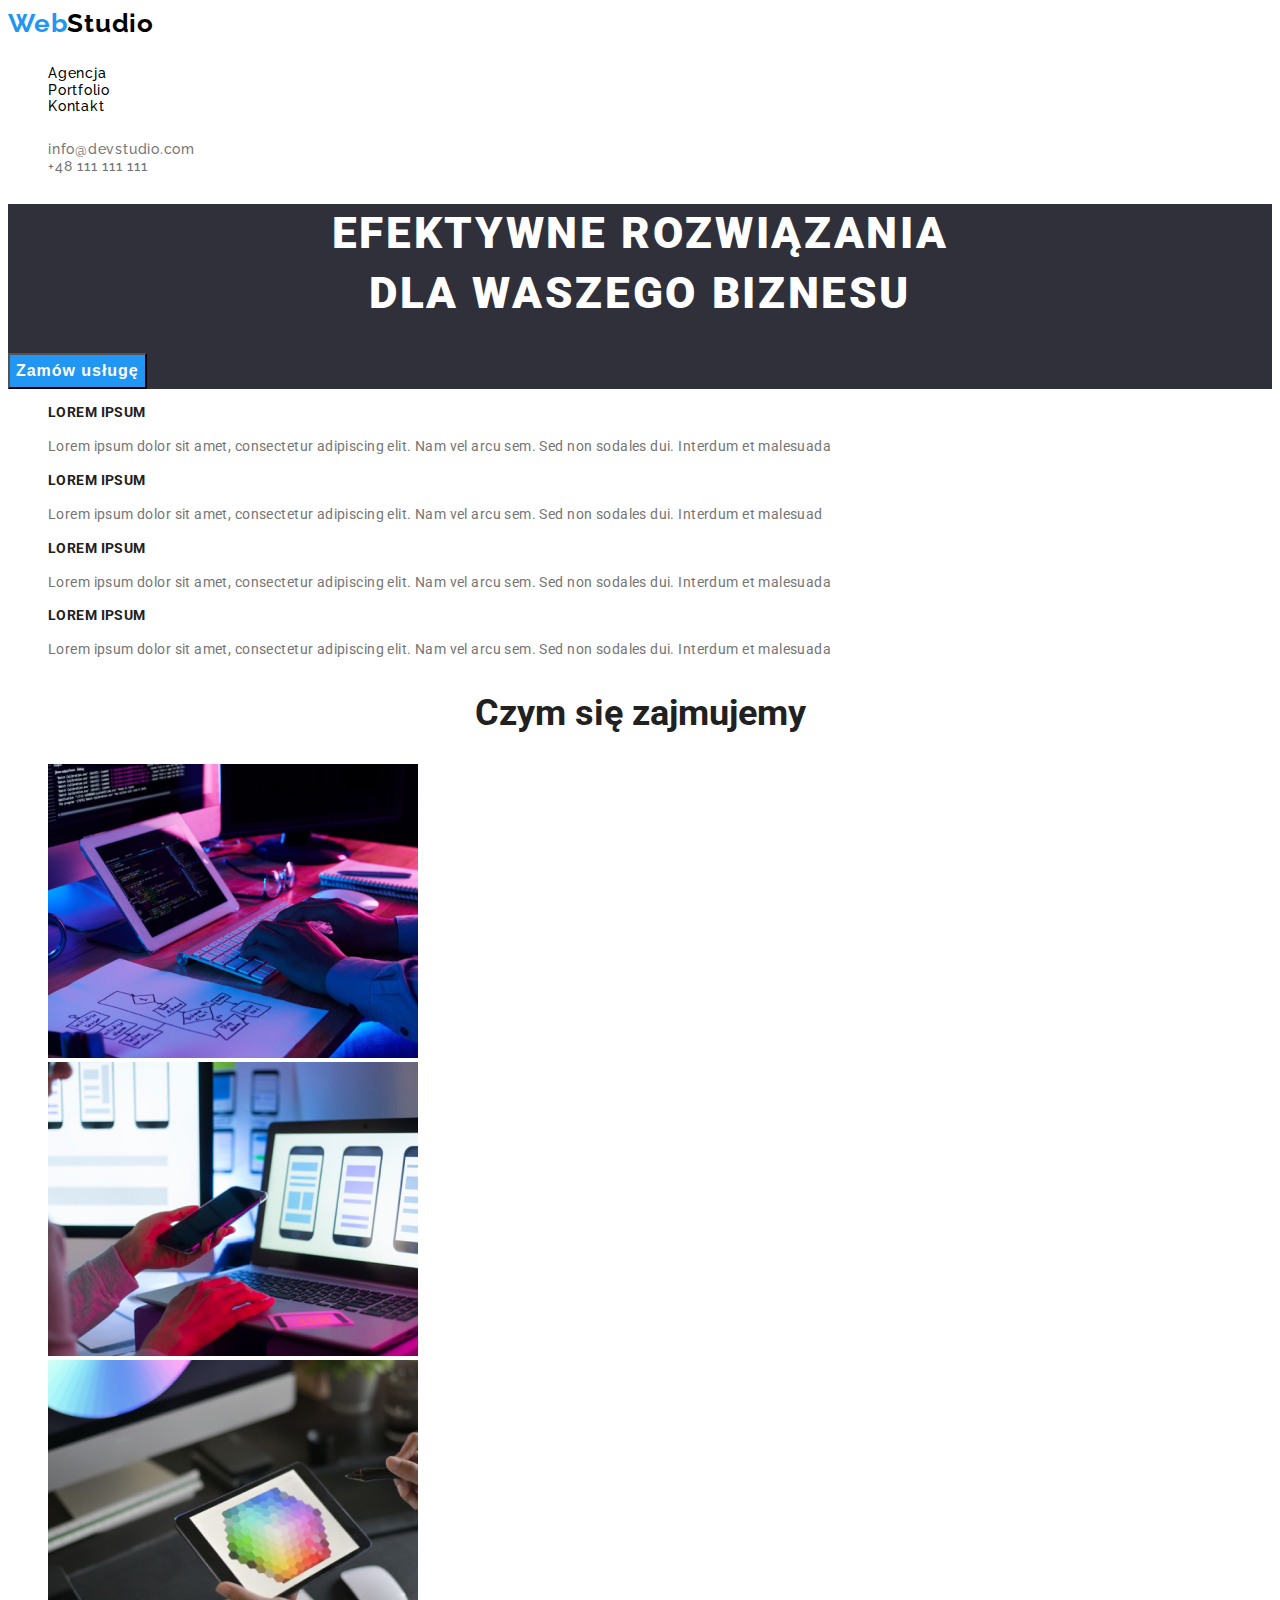
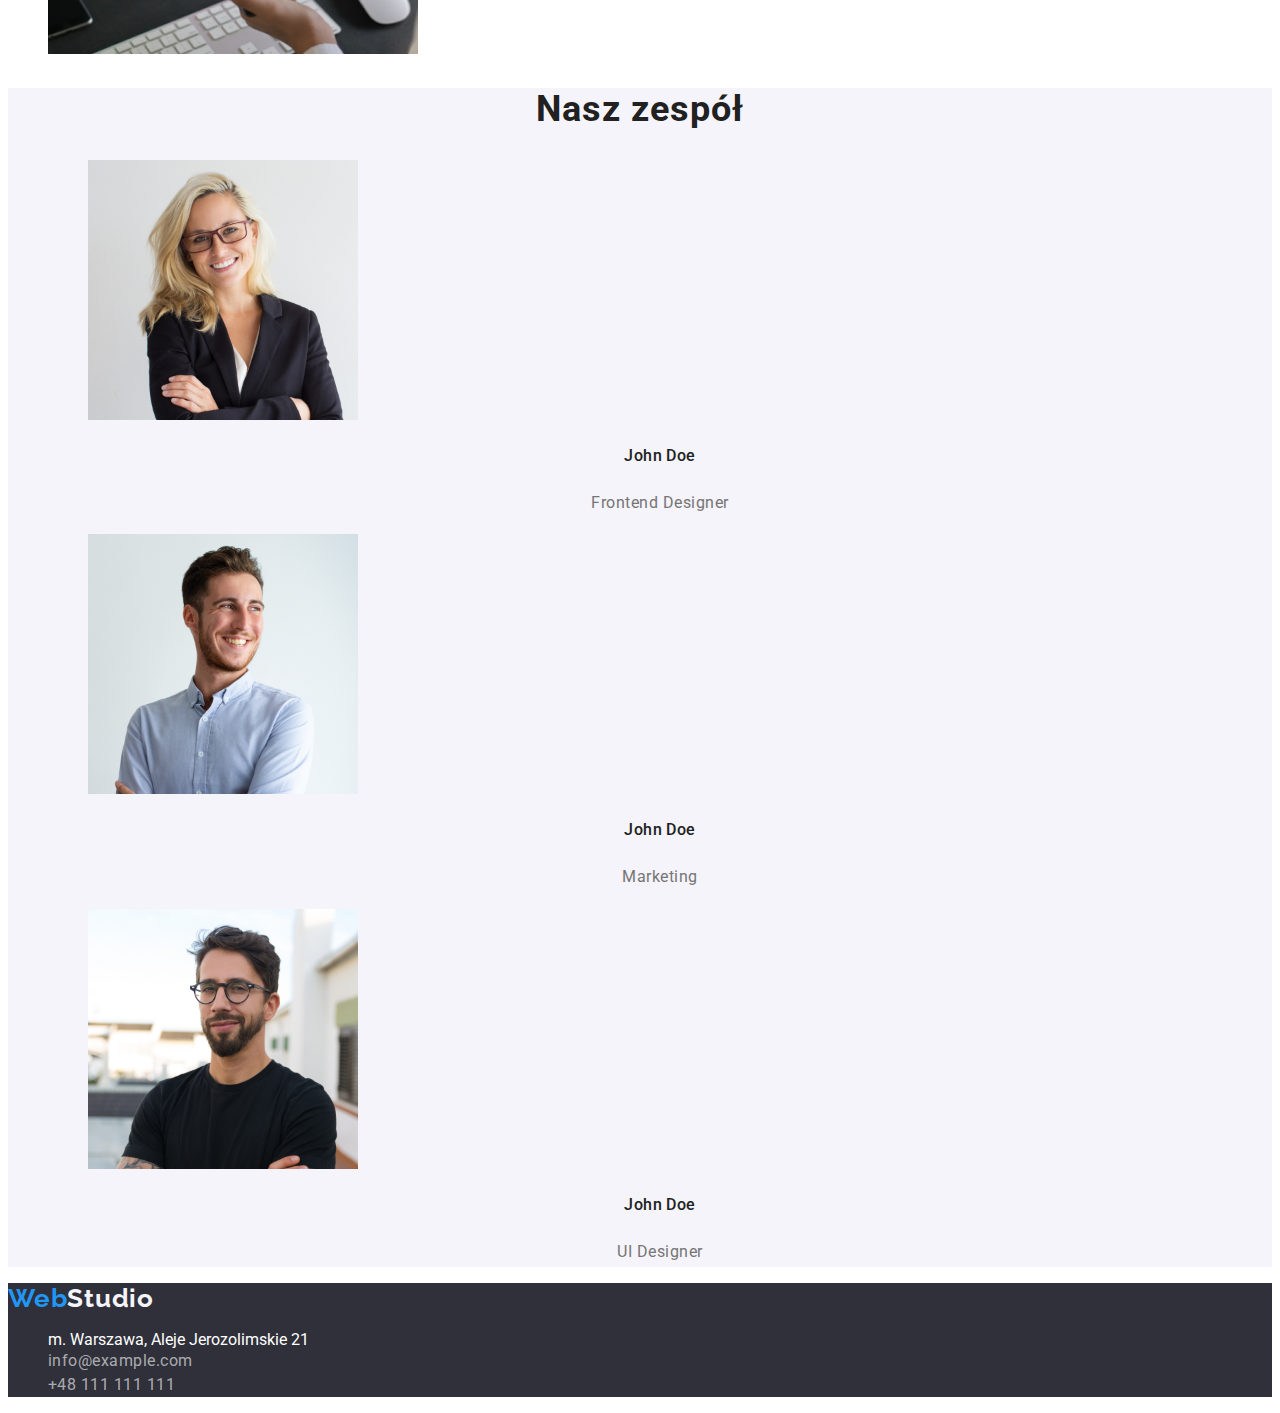
<file: index.html>
<!DOCTYPE html>
<html lang="en">
  <head>
    <title>home work2 main page</title>
    <link rel="preconnect" href="https://fonts.googleapis.com" />
    <link rel="preconnect" href="https://fonts.gstatic.com" crossorigin />
    <link
      href="https://fonts.googleapis.com/css2?family=Raleway:wght@700&family=Roboto:wght@400;500;700;900&display=swap"
      rel="stylesheet"
    />
    <link rel="stylesheet" href="./css/styles.css" />
  </head>
  <body>
    <header class="header-logo">
      <a class="link" href="./index.html">
        <span class="logo-first">Web</span>Studio</a
      >
      <nav class="navi">
        <ul>
          <li class="navi-part">
            <a class="link" href="./index.html">Agencja</a>
          </li>
          <li class="navi-part">
            <a class="link" href="./portfolio.html">Portfolio</a>
          </li>
          <li class="navi-part"><a class="link" href="">Kontakt</a></li>
        </ul>
      </nav>
      <ul class="navi-contact">
        <li class="navi-contact-part">
          <a class="link" href="mailto:info@devstudio.com"
            >info@devstudio.com</a
          >
        </li>
        <li class="navi-contact-part">
          <a class="link" href="tel:+48111111111">+48 111 111 111</a>
        </li>
      </ul>
    </header>
    <!--BIG TITLE IN THE MIDDLE -->
    <header class="section-main">
      <h1 class="section-main-text">
        EFEKTYWNE ROZWIĄZANIA<br />DLA WASZEGO BIZNESU
      </h1>
      <button type="button" class="section-main-button">Zamów usługę</button>
    </header>
    <main>
      <section>
        <ul class="our-topic">
          <li class="topic">
            <h3 class="topic-name">LOREM IPSUM</h3>
            <p class="topic-text">
              Lorem ipsum dolor sit amet, consectetur adipiscing elit. Nam vel
              arcu sem. Sed non sodales dui. Interdum et malesuada
            </p>
          </li>
          <li class="topic">
            <h3 class="topic-name">LOREM IPSUM</h3>
            <p class="topic-text">
              Lorem ipsum dolor sit amet, consectetur adipiscing elit. Nam vel
              arcu sem. Sed non sodales dui. Interdum et malesuad
            </p>
          </li>
          <li class="topic">
            <h3 class="topic-name">LOREM IPSUM</h3>
            <p class="topic-text">
              Lorem ipsum dolor sit amet, consectetur adipiscing elit. Nam vel
              arcu sem. Sed non sodales dui. Interdum et malesuada
            </p>
          </li>
          <li class="topic">
            <h3 class="topic-name">LOREM IPSUM</h3>
            <p class="topic-text">
              Lorem ipsum dolor sit amet, consectetur adipiscing elit. Nam vel
              arcu sem. Sed non sodales dui. Interdum et malesuada
            </p>
          </li>
        </ul>
      </section>
      <section class="services">
        <h2 class="service-headline">Czym się zajmujemy</h2>
        <ul class="gallery">
          <li>
            <img
              src="./images/img1.jpg"
              alt="a hands on keyboard"
              width="370"
              height="294"
            />
          </li>
          <li>
            <img
              src="./images/img2.jpg"
              alt="A man holds a phone in his hands and writing a notebook"
              width="370"
              height="294"
            />
          </li>
          <li>
            <img
              src="./images/img3.jpg"
              alt="A man holds a tablet in his hands "
              width="370"
              height="294"
            />
          </li>
        </ul>
      </section>
      <section class="team">
        <h2 class="our-team-headtext">Nasz zespół</h2>
        <ul class="team-container">
          <li>
            <figure class="container">
              <img
                src="./images/img5.jpg"
                alt="A woman with a glass and blond hair "
                width="270"
                height="260"
              />
              <figcaption>
                <h3 class="container-name">John Doe</h3>
                <p class="container-text">Frontend Designer</p>
              </figcaption>
            </figure>
          </li>
          <li>
            <figure class="container">
              <img
                src="./images/img6.jpg"
                alt="A man a smile and white shirt "
                width="270"
                height="260"
              />
              <figcaption>
                <h3 class="container-name">John Doe</h3>
                <p class="container-text">Marketing</p>
              </figcaption>
            </figure>
          </li>
          <li>
            <figure class="container">
              <img
                src="./images/img7.jpg"
                alt="Black man "
                width="270"
                height="260"
              />
              <figcaption>
                <h3 class="container-name">John Doe</h3>
                <p class="container-text">UI Designer</p>
              </figcaption>
            </figure>
          </li>
        </ul>
      </section>
    </main>
    <footer class="footer">
      <div class="footer-logo">
        <a class="link" href="./index.html">
          <span class="logo-first">Web</span>Studio</a
        >
      </div>
      <ul class="footer-contact">
        <li class="fotter-contact-part">
          <address class="address">m. Warszawa, Aleje Jerozolimskie 21</address>
        </li>
        <li class="footer-contact-part">
          <a class="link" href="mailto:info@example.com">info@example.com</a>
        </li>
        <li class="footer-contact-part">
          <a class="link" href="tel:48111111111">+48 111 111 111</a>
        </li>
      </ul>
    </footer>
  </body>
</html>
</file>
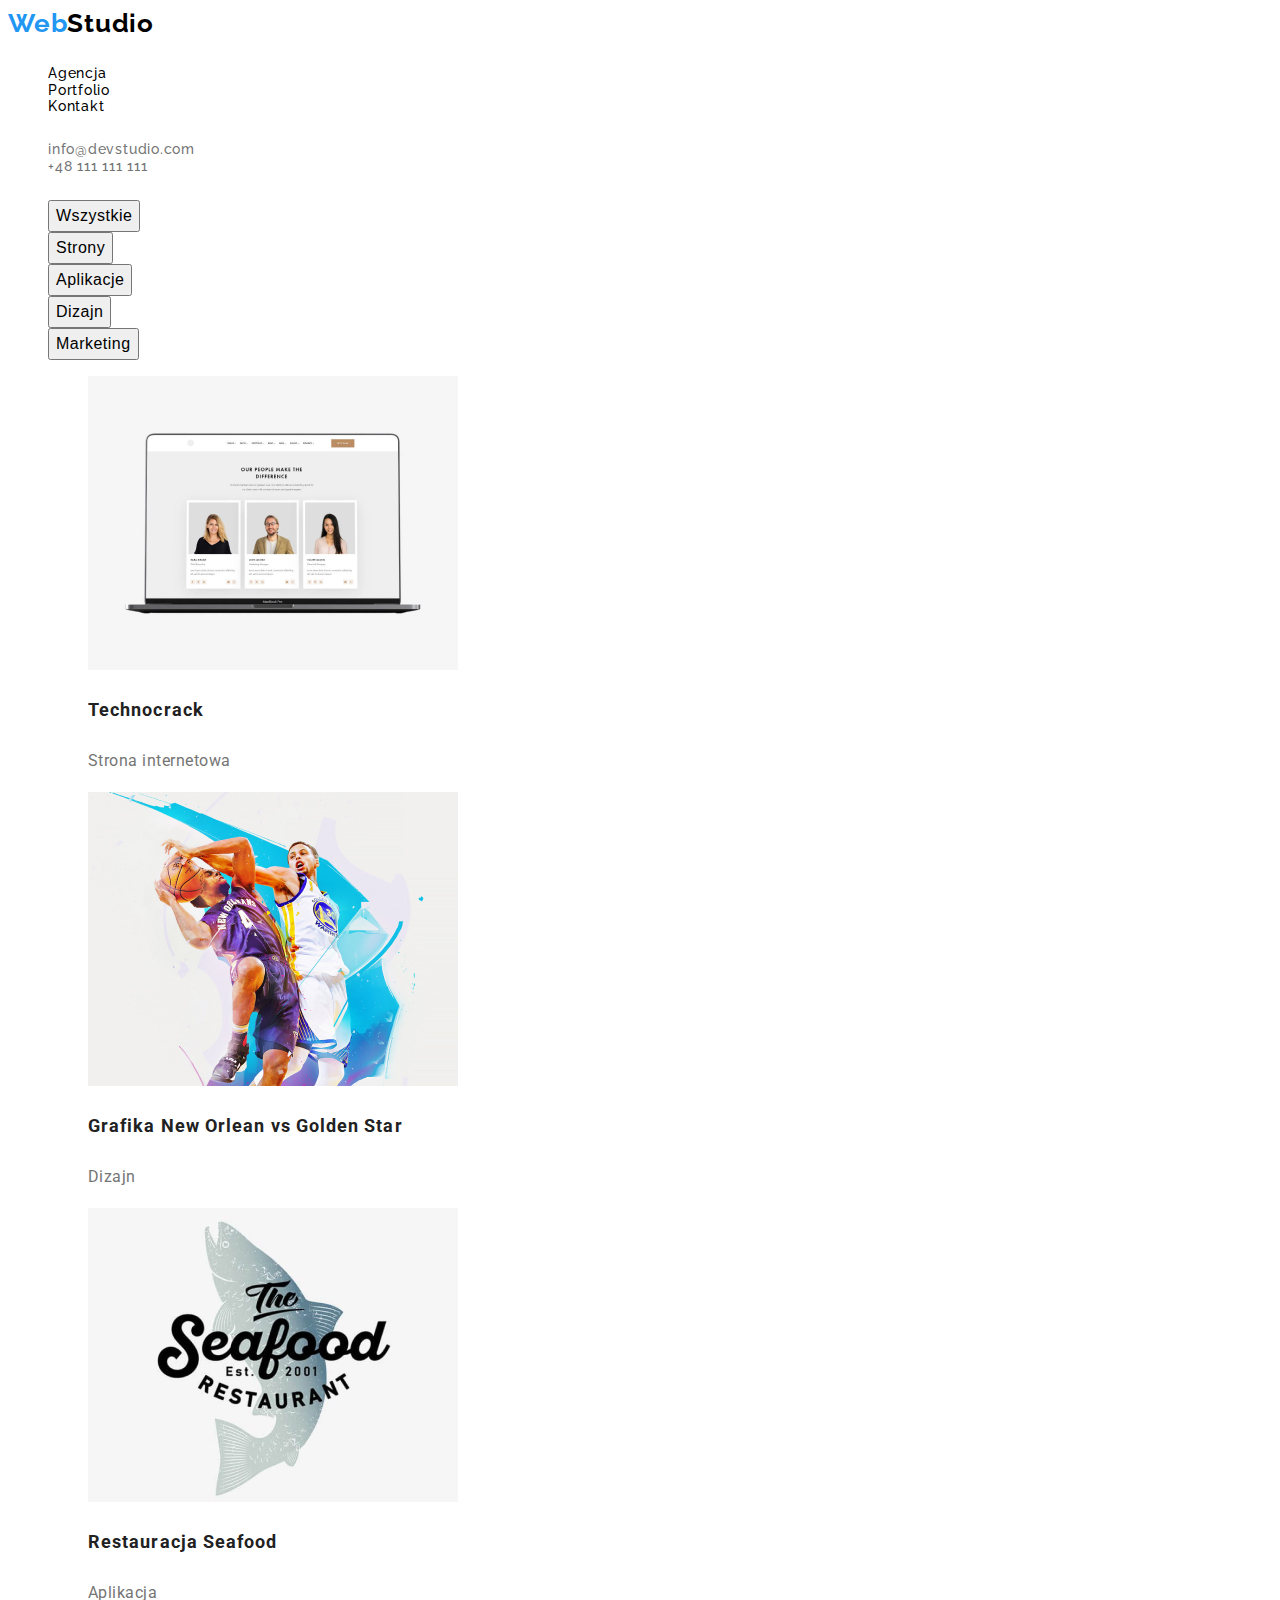
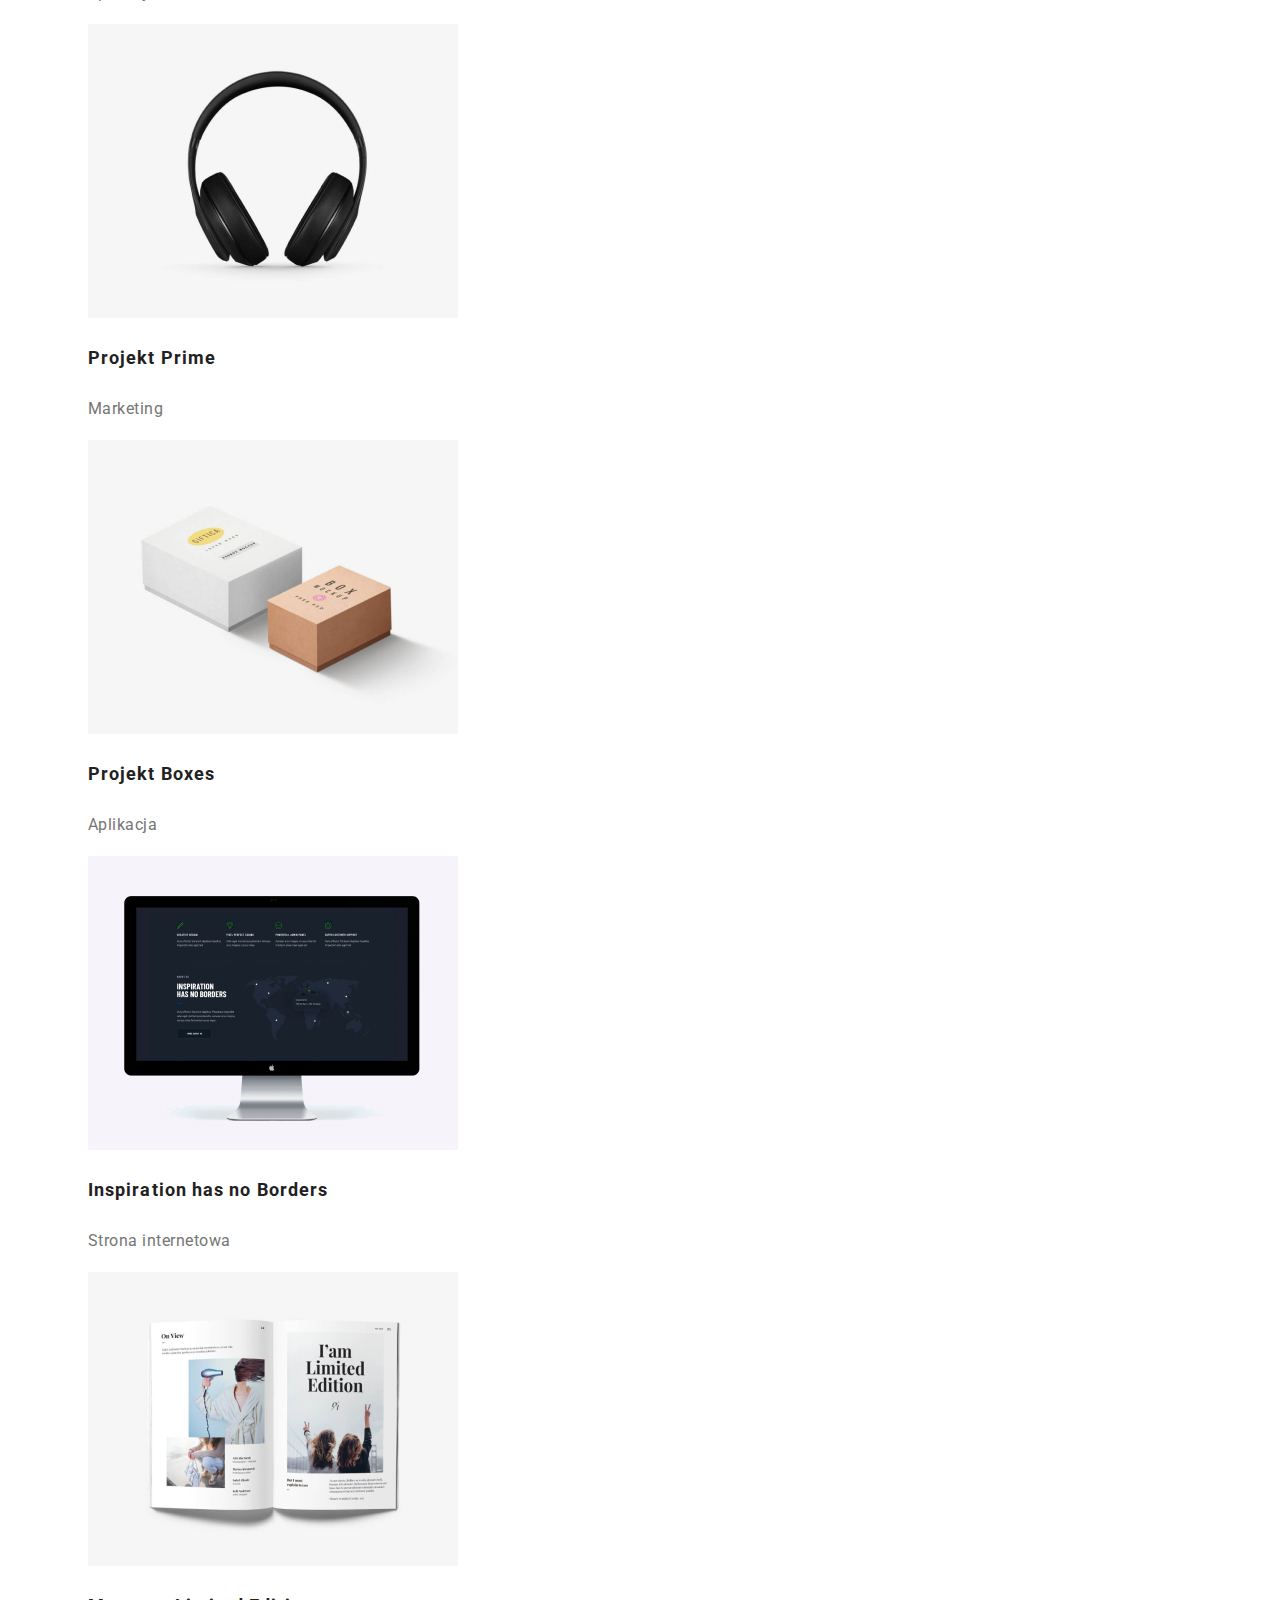
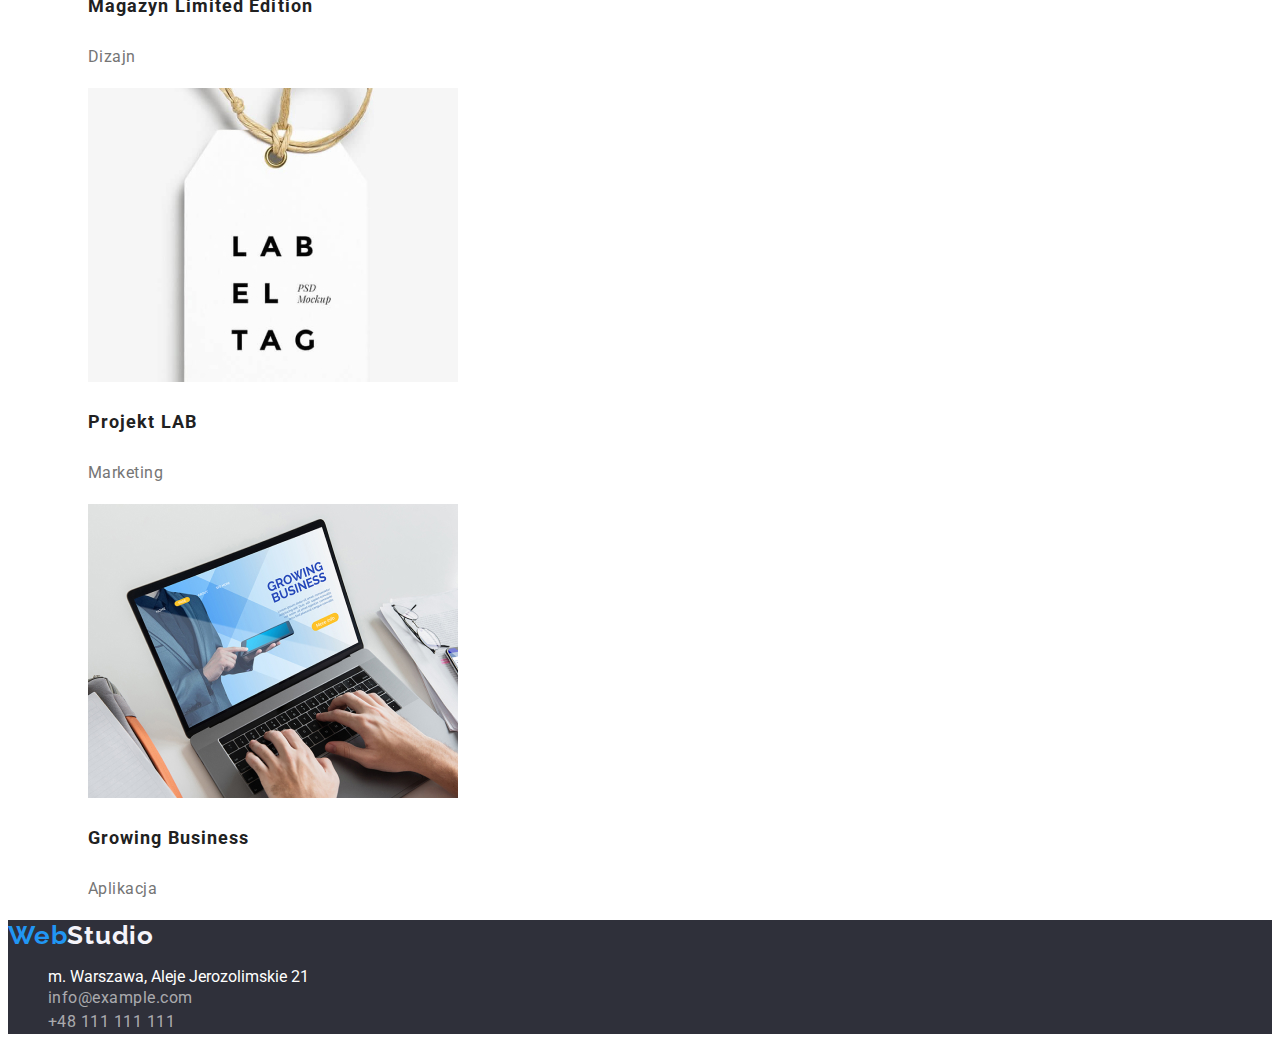
<file: portfolio.html>
<!DOCTYPE html>
<html lang="en">
  <head>
    <title>home work2 Portfolio</title>
    <link rel="preconnect" href="https://fonts.googleapis.com" />
    <link rel="preconnect" href="https://fonts.gstatic.com" crossorigin />
    <link
      href="https://fonts.googleapis.com/css2?family=Raleway:wght@700&family=Roboto:wght@400;500;700;900&display=swap"
      rel="stylesheet"
    />
    <link rel="stylesheet" href="./css/styles.css" />
  </head>
  <body>
    <header class="header-logo">
      <a class="link" href="./index.html">
        <span class="logo-first">Web</span>Studio</a
      >

      <nav class="navi">
        <ul>
          <li class="navi-part">
            <a class="link" href="./index.html">Agencja</a>
          </li>
          <li class="navi-part">
            <a class="link" href="./portfolio.html">Portfolio</a>
          </li>
          <li class="navi-part"><a class="link" href="">Kontakt</a></li>
        </ul>
      </nav>
      <ul class="navi-contact">
        <li class="navi-contact-part">
          <a class="link" href="mailto:info@devstudio.com"
            >info@devstudio.com</a
          >
        </li>
        <li class="navi-contact-part">
          <a class="link" href="tel:+48111111111">+48 111 111 111</a>
        </li>
      </ul>
    </header>
    <main>
      <section>
        <ul class="list">
          <li><button class="list-button" type="button">Wszystkie</button></li>
          <li><button class="list-button" type="button">Strony</button></li>
          <li><button class="list-button" type="button">Aplikacje</button></li>
          <li><button class="list-button" type="button">Dizajn</button></li>
          <li><button class="list-button" type="button">Marketing</button></li>
        </ul>
        <ul class="portfolio">
          <li class="list-images">
            <figure>
              <img
                src="./images/img8.jpg"
                alt="person on notebook"
                width="370"
                height="294"
              />
              <figcaption>
                <h3 class="list-images-name">Technocrack</h3>
                <p class="list-images-text">Strona internetowa</p>
              </figcaption>
            </figure>
          </li>
          <li class="list-images">
            <figure>
              <img
                src="./images/img9.jpg"
                alt="basketball player"
                width="370"
                height="294"
              />
              <figcaption>
                <h3 class="list-images-name">
                  Grafika New Orlean vs Golden Star
                </h3>
                <p class="list-images-text">Dizajn</p>
              </figcaption>
            </figure>
          </li>
          <li class="list-images">
            <figure>
              <img
                src="./images/img10.jpg"
                alt="sea food"
                width="370"
                height="294"
              />
              <figcaption>
                <h3 class="list-images-name">Restauracja Seafood</h3>
                <p class="list-images-text">Aplikacja</p>
              </figcaption>
            </figure>
          </li>
          <li class="list-images">
            <figure>
              <img
                src="./images/img11.jpg"
                alt="headphone"
                width="370"
                height="294"
              />
              <figcaption>
                <h3 class="list-images-name">Projekt Prime</h3>
                <p class="list-images-text">Marketing</p>
              </figcaption>
            </figure>
          </li>
          <li class="list-images">
            <figure>
              <img
                src="./images/img12.jpg"
                alt="two box"
                width="370"
                height="294"
              />
              <figcaption>
                <h3 class="list-images-name">Projekt Boxes</h3>
                <p class="list-images-text">Aplikacja</p>
              </figcaption>
            </figure>
          </li>
          <li class="list-images">
            <figure>
              <img
                src="./images/img13.jpg"
                alt="monitor"
                width="370"
                height="294"
              />
              <figcaption>
                <h3 class="list-images-name">Inspiration has no Borders</h3>
                <p class="list-images-text">Strona internetowa</p>
              </figcaption>
            </figure>
          </li>
          <li class="list-images">
            <figure>
              <img
                src="./images/img14.jpg"
                alt="book"
                width="370"
                height="294"
              />
              <figcaption>
                <h3 class="list-images-name">Magazyn Limited Edition</h3>
                <p class="list-images-text">Dizajn</p>
              </figcaption>
            </figure>
          </li>
          <li class="list-images">
            <figure>
              <img
                src="./images/img15.jpg"
                alt="label"
                width="370"
                height="294"
              />
              <figcaption>
                <h3 class="list-images-name">Projekt LAB</h3>
                <p class="list-images-text">Marketing</p>
              </figcaption>
            </figure>
          </li>
          <li class="list-images">
            <figure>
              <img
                src="./images/img16.jpg"
                alt="hands notebook"
                width="370"
                height="294"
              />
              <figcaption>
                <h3 class="list-images-name">Growing Business</h3>
                <p class="list-images-text">Aplikacja</p>
              </figcaption>
            </figure>
          </li>
        </ul>
      </section>
    </main>
    <footer class="footer">
      <div class="footer-logo">
        <a class="link" href="./index.html">
          <span class="logo-first">Web</span>Studio</a
        >
      </div>
      <ul class="footer-contact">
        <li class="fotter-contact-part">
          <address class="address">m. Warszawa, Aleje Jerozolimskie 21</address>
        </li>
        <li class="footer-contact-part">
          <a class="link" href="mailto:info@example.com">info@example.com</a>
        </li>
        <li class="footer-contact-part">
          <a class="link" href="tel:48111111111">+48 111 111 111</a>
        </li>
      </ul>
    </footer>
  </body>
</html>
</file>
<file: css/styles.css>
@import url("https://fonts.googleapis.com/css2?family=Raleway:wght@700&family=Roboto:wght@400;500;700;900&display=swap");

:root {
  --main-font-family: "Roboto", sans-serif;
  --primary-color: #212121;
  --secondary-color: #757575;
  --dark-background-color: #2f303a;
  --grey-backgroud-color: #f5f4fa;
}

body {
  color: var(--primary-color);
  font-family: var(--main-font-family);
}

  
.logo-first {
  color: #2196f3;

}
.link {
  text-decoration: none;
  color: inherit;
  
}
.header-logo {
    color: #000000;
    font-family: "Raleway", sans-serif;
    font-weight: 700;
    font-size: 26px;
    line-height: 1.19; 
    letter-spacing: 0.03em;
  }
 .navi {
  list-style: none;
 } 
.navi-part {
 list-style: none;
 font-size: 14px;
  font-weight: 500;
}
 .navi-part:hover,
 .navi-part:focus,
 .navi-part:active {
 color: #2196f3
}

.navi-contact {
  color: var(--secondary-color);
}
.navi-contact-part {
  list-style: none;
  font-size: 14px;
  font-weight: 500;
}
.navi-contact-part:focus,
.navi-contact-part:hover,
.navi-contact-part:active {
  color: #2196f3;
}
.section-main {
  background-color: #2F303A;

}
.section-main-text{
  font-size: 44px;
  line-height: 1.36; 
  text-align: center;
  letter-spacing: 0.06em;
  font-weight: 900;
  color: #ffffff;
}
.section-main-button {
  background: #2196f3;
  font-weight: 700;
  font-size: 16px;
  line-height: 1.875; 
  letter-spacing: 0.06em;
  color: #ffffff;
  cursor: pointer;
}
.topic{
  list-style: none;}

.topic-name {
  font-weight: 700;
  font-size: 14px;
  line-height: 1.14;
  letter-spacing: 0.03em;
}

.topic-text {
  font-size: 14px;
  line-height: 1.71;
  letter-spacing: 0.03em;
  color: var(--secondary-color);
}
.service-headline{
  font-weight: 700;
  font-size: 36px;
  text-align: center;
}
.gallery {
  list-style: none;
}
.team{
  list-style: none;
  background-color:#F5F4FA ;
}
.our-team-headtext{
  font-weight: 700;
  font-size: 36px;
  text-align: center;
  line-height: 42px;
  letter-spacing: 0.03em;
}
.container{
  list-style: none;
}
.team-container{
  list-style: none;
}
.container-name{
  font-weight: 500;
  font-size: 16px;
  line-height: 2;
  letter-spacing: 0.03em;
  text-align: center;
}
.container-text{
  color: var(--secondary-color);
  font-weight: 400;
  font-size: 16px;
  line-height: 1.9;
  letter-spacing: 0.03em;
  text-align: center;
}

.footer{
  background-color: #2F303A;
}
.footer-logo{
   color: #F5F4FA;
    font-family: "Raleway", sans-serif;
    font-weight: 700;
    font-size: 26px;
    line-height: 1.19; 
    letter-spacing: 0.03em;
    
}
.logo-first {
  color: #2196f3;
}
.footer-contact{
  list-style: none;
}
.address{
  color: #ffffff;
  font-style: normal;

}
.footer-contact-part{
  color: #FFFFFF99;
  font-weight: 400;
  line-height: 24px;
  letter-spacing: 0.03em;

}

/*  Portfolio style   */

.list{
  list-style: none;
}

.list-images{
  list-style: none;
}

.list-button {
  cursor: pointer;
  font-weight: 500;
  font-size: 16px;
  line-height: 1.625; 
  text-align: center;
  letter-spacing: 0.03em;
}

.list-button:active,
.list-button:hover,
.list-button:focus {
  color: #ffffff;
  background-color: #2196f3;
}


.list-images-name {
  font-weight: 700;
  font-size: 18px;
  line-height: 2; 
  letter-spacing: 0.06em;
}

.list-images-text {
  color: var(--secondary-color);
  font-weight: 400;
  font-size: 16px;
  line-height: 1.875; 
  letter-spacing: 0.03em;
}
</file>
